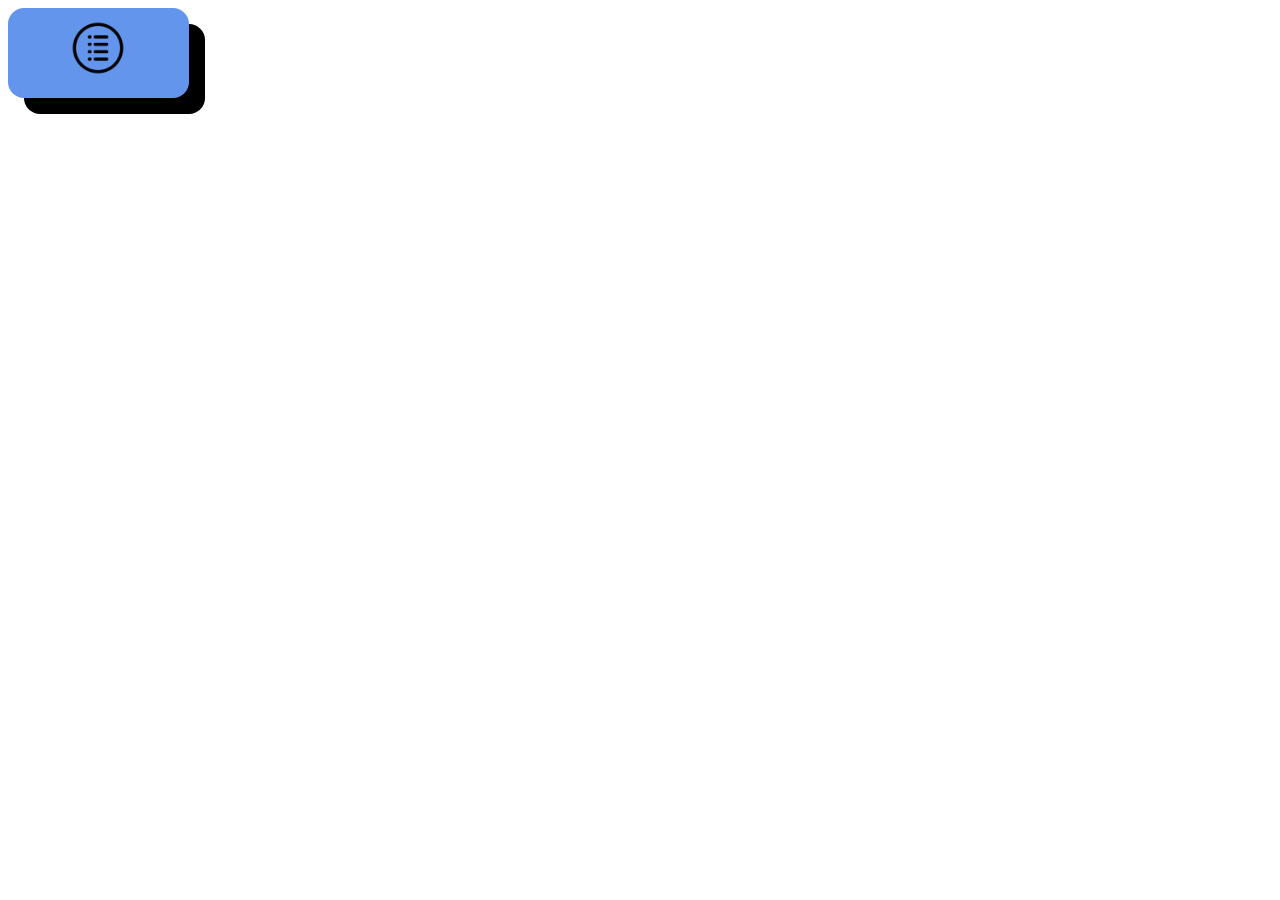
<file: index.html>
<!DOCTYPE html>
<html lang="en">
<head>
    <meta charset="UTF-8">
    <meta http-equiv="X-UA-Compatible" content="IE=edge" />
    <meta name="viewport" content="width=device-width, initial-scale=1.0">
    <link rel="stylesheet" type="text/css" href="styles.css" />
    <title>Document</title>
</head>
<body>
    <div class="menu-container shrunk">
        <div class="menu-header"><img src="icon_4923583_edited.png"></div>
        <div class="item-container">
            <div class="menu-item invisible">Alfredo</div>
            <div class="menu-item invisible">Pesto</div>
            <div class="menu-item invisible">Marinara</div>
            <div class="menu-item invisible">Fra Diavlo</div>
        </div>
    </div>
    <script src="index.js"></script>
</body>
</html>
</file>
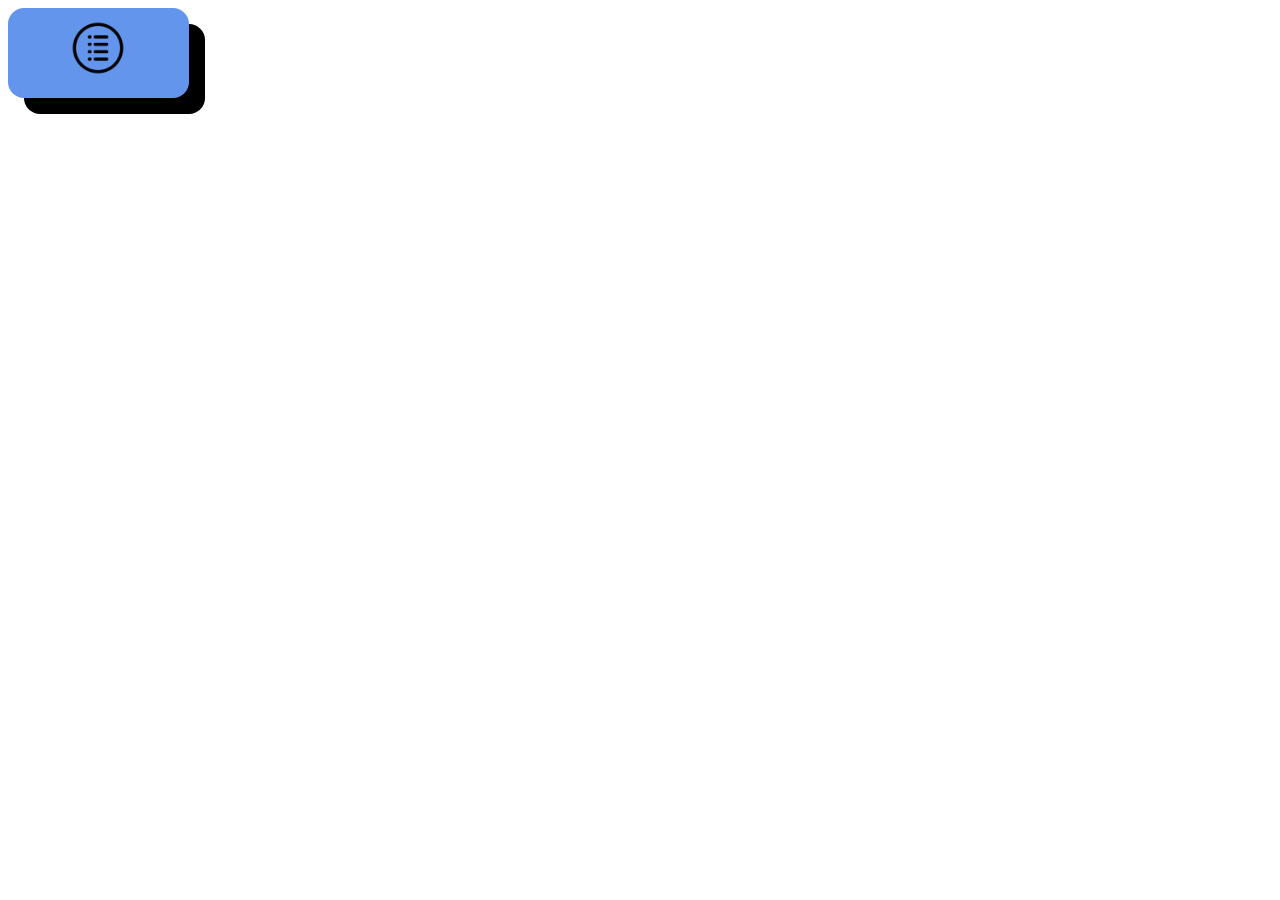
<file: drop-down/index.html>
<!DOCTYPE html>
<html lang="en">
<head>
    <meta charset="UTF-8">
    <meta http-equiv="X-UA-Compatible" content="IE=edge" />
    <meta name="viewport" content="width=device-width, initial-scale=1.0">
    <link rel="stylesheet" type="text/css" href="styles.css" />
    <title>Document</title>
</head>
<body>
    <div class="menu-container shrunk">
        <div class="menu-header"><img src="icon_4923583_edited.png"></div>
        <div class="item-container">
            <div class="menu-item invisible"> <a href="../image-carousel/index.html">Image Carousel</a> </div>
            <div class="menu-item invisible">Pesto</div>
            <div class="menu-item invisible">Marinara</div>
            <div class="menu-item invisible">Fra Diavlo</div>
        </div>
    </div>
    <script src="index.js"></script>
</body>
</html>
</file>
<file: styles.css>
body {
    display: grid;
    grid-template-columns: 1fr 6fr;
}

.menu-container {
    display: flex;
    flex-direction: column;
    align-items: center;
    justify-content: space-between;
    height: 75vh;
    background-color: cornflowerblue;
    border-radius: 1rem;
    box-shadow: 1rem 1rem;
}

.item-container {
    height: 75%;
    padding-bottom: 2rem;
    display: flex;
    flex-direction: column;
    align-items: center;
    justify-content: space-between;
}

.shrunk {
    height: 10vh;
}

.menu-header > img {
    width: 5rem;
}

.menu-item {
    font-family: 'Courier New', Courier, monospace;
}

.menu-item:hover {
    font-weight: bold;
    text-decoration: underline;
}

.invisible {
    visibility: hidden;
}
</file>
<file: drop-down/styles.css>
body {
    display: grid;
    grid-template-columns: 1fr 6fr;
}

.menu-container {
    display: flex;
    flex-direction: column;
    align-items: center;
    justify-content: space-between;
    height: 75vh;
    background-color: cornflowerblue;
    border-radius: 1rem;
    box-shadow: 1rem 1rem;
}

.item-container {
    height: 75%;
    padding-bottom: 2rem;
    display: flex;
    flex-direction: column;
    align-items: center;
    justify-content: space-between;
}

.shrunk {
    height: 10vh;
}

.menu-header > img {
    width: 5rem;
}

.menu-item {
    font-family: 'Courier New', Courier, monospace;
}

.menu-item:hover {
    font-weight: bold;
    text-decoration: underline;
}

.invisible {
    visibility: hidden;
}
</file>
